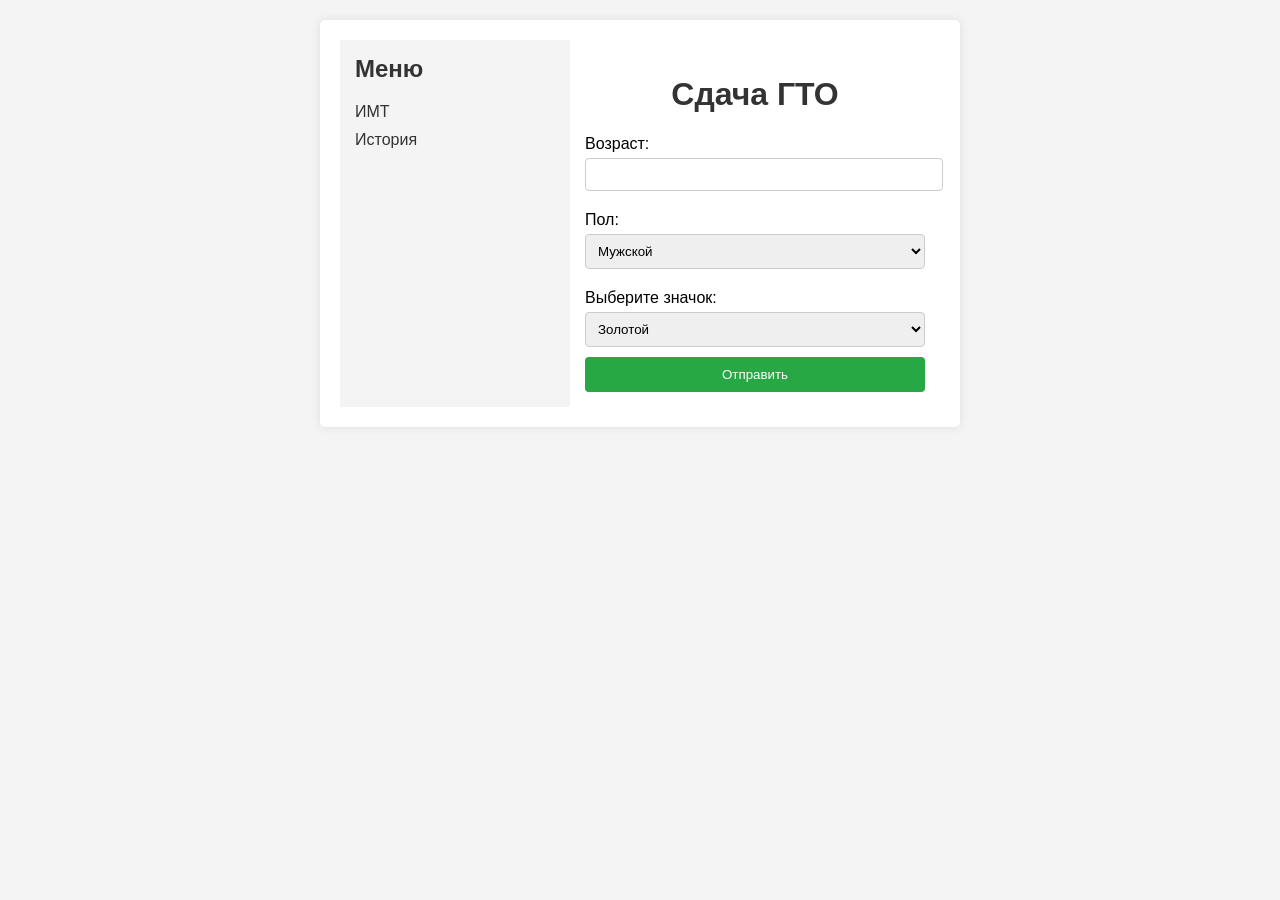
<file: Итог/Меню/index.html>
<!DOCTYPE html>
<html lang="ru">
  <head>
    <meta charset="UTF-8" />
    <meta name="viewport" content="width=device-width, initial-scale=1.0" />
    <title>Сдача ГТО</title>
    <link rel="stylesheet" href="style.css" />
  </head>
  <body>
    <div class="container">
      <nav class="sidebar">
        <h2>Меню</h2>
        <ul>
          </li>
          <li>
            <a
              href="/Users/abonent/Desktop/Работа/Преподавание/Репетиторство/Александр html/сайт по ГТО/сайт/ИМТ/in.html"
              >ИМТ</a
            >
          </li>
          <li>
            <a
              href="/Users/abonent/Desktop/Работа/Преподавание/Репетиторство/Александр html/сайт по ГТО/Итог проекта /Итог/История/istory.html"
              >История</a
            >
          </li>
        </ul>
      </nav>
      <main>
        <h1>Сдача ГТО</h1>
        <form id="gtoForm">
          <label for="age">Возраст:</label>
          <input type="text" id="age" required />

          <label for="gender">Пол:</label>
          <select id="gender" required>
            <option value="male">Мужской</option>
            <option value="female">Женский</option>
          </select>

          <label for="badge">Выберите значок:</label>
          <select id="badge" required>
            <option value="gold">Золотой</option>
            <option value="silver">Серебряный</option>
            <option value="bronze">Бронзовый</option>
          </select>

          <button type="submit">Отправить</button>
        </form>
        <div id="result" style="display: none">
          <h2>Нормы ГТО</h2>
          <table class="result-table" id="normsTable">
            <thead>
              <tr>
                <th>Упражнение</th>
                <th>Нормы</th>
                <th>Ваш результат</th>
              </tr>
            </thead>
            <tbody id="tableBody"></tbody>
          </table>
        </div>
      </main>
    </div>
    <p id="output"></p>
    <script src="script.js"></script>
  </body>
</html>
</file>
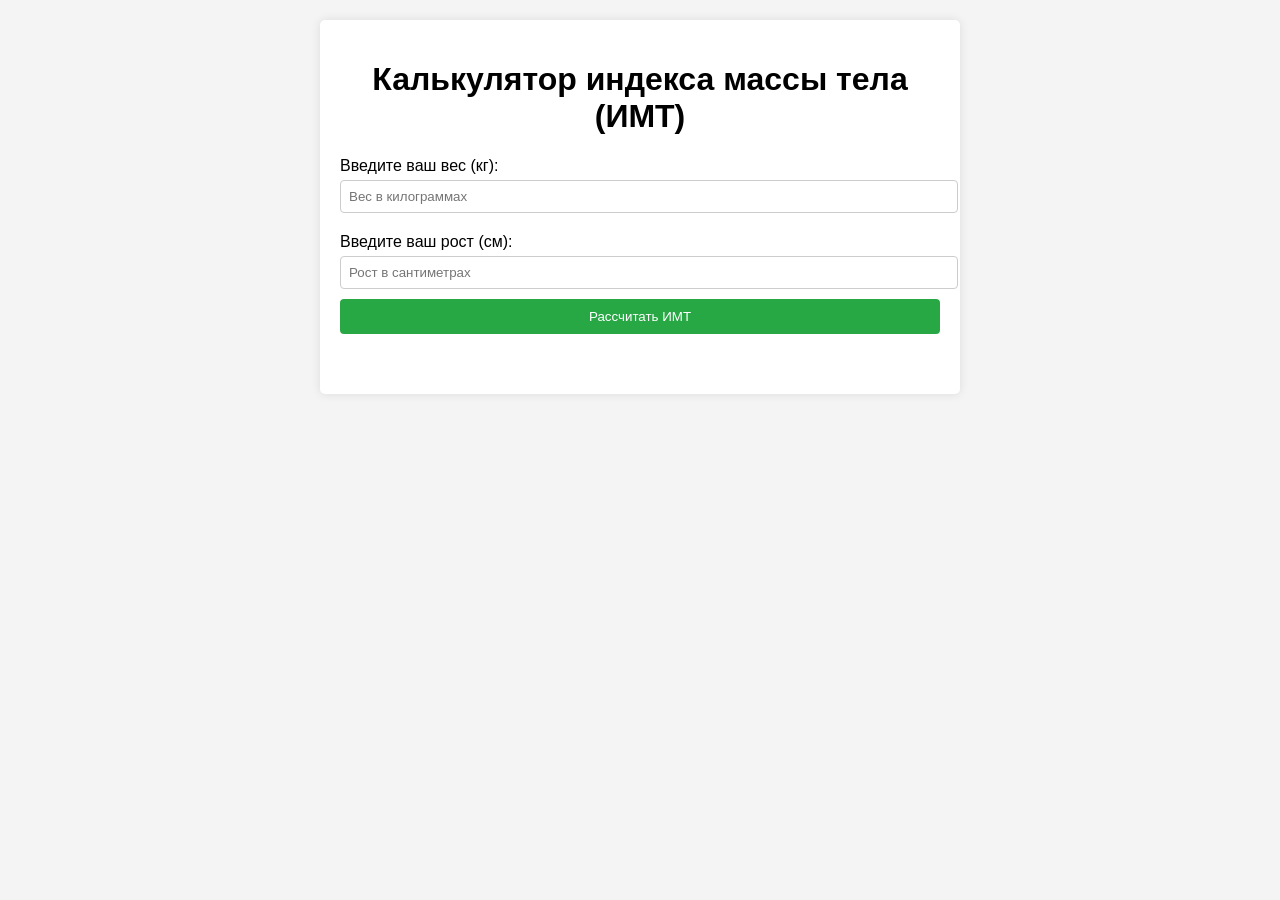
<file: Итог/ИМТ/in.html>
<!DOCTYPE html>
<html lang="ru">
  <head>
    <meta charset="UTF-8" />
    <meta name="viewport" content="width=device-width, initial-scale=1.0" />
    <title>Калькулятор индекса массы тела</title>
    <link rel="stylesheet" href="styles.css" />
  </head>
  <body>
    <div class="container">
      <h1>Калькулятор индекса массы тела (ИМТ)</h1>
      <label for="weight">Введите ваш вес (кг):</label>
      <input
        type="number"
        id="weight"
        placeholder="Вес в килограммах"
        required
      />

      <label for="height">Введите ваш рост (см):</label>
      <input
        type="number"
        id="height"
        placeholder="Рост в сантиметрах"
        required
      />

      <button onclick="calculateBMI()">Рассчитать ИМТ</button>

      <div id="result" class="result"></div>
    </div>

    <script src="skripts.js"></script>
  </body>
</html>
</file>
<file: Итог/Меню/style.css>
body {
  font-family: Arial, sans-serif;
  background-color: #f4f4f4;
  margin: 0;
  padding: 20px;
}
.container {
  max-width: 600px;
  margin: auto;
  background: white;
  padding: 20px;
  border-radius: 5px;
  box-shadow: 0 0 10px rgba(0, 0, 0, 0.1);
}
h1 {
  text-align: center;
}
label {
  display: block;
  margin: 10px 0 5px;
}
input[type="text"],
select {
  width: 100%;
  padding: 8px;
  margin-bottom: 10px;
  border: 1px solid #ccc;
  border-radius: 4px;
}
button {
  width: 100%;
  padding: 10px;
  background-color: #28a745;
  color: white;
  border: none;
  border-radius: 4px;
  cursor: pointer;
}
button:hover {
  background-color: #218838;
}
.result-table {
  margin-top: 20px;
  width: 100%;
  border-collapse: collapse;
}
.result-table th,
.result-table td {
  border: 1px solid #ccc;
  padding: 10px;
  text-align: center;
}
.result-table th {
  background-color: #f2f2f2;
}
.valid {
  background-color: #d4edda; /* Зеленый фон для успешного результата */
}
.invalid {
  background-color: #f8d7da; /* Красный фон для неуспешного результата */
}

body {
  font-family: Arial, sans-serif;
  margin: 0;
  display: flex;
}

.container {
  display: flex;
  width: 100%;
}

.sidebar {
  background-color: #f4f4f4;
  padding: 15px;
  width: 200px;
}

.sidebar h2 {
  margin-top: 0;
}

.sidebar ul {
  list-style-type: none;
  padding: 0;
}

.sidebar ul li {
  margin: 10px 0;
}

.sidebar ul li a {
  text-decoration: none;
  color: #333;
}

.sidebar ul li a:hover {
  text-decoration: underline;
}

main {
  flex-grow: 1;
  padding: 15px;
}

h1,
h2 {
  color: #333;
}
</file>
<file: Итог/ИМТ/styles.css>
body {
  font-family: Arial, sans-serif;
  background-color: #f4f4f4;
  margin: 0;
  padding: 20px;
}

.container {
  max-width: 600px;
  margin: auto;
  background: white;
  padding: 20px;
  border-radius: 5px;
  box-shadow: 0 0 10px rgba(0, 0, 0, 0.1);
}

h1 {
  text-align: center;
}

label {
  display: block;
  margin: 10px 0 5px;
}

input[type="number"],
select {
  width: 100%;
  padding: 8px;
  margin-bottom: 10px;
  border: 1px solid #ccc;
  border-radius: 4px;
}

button {
  width: 100%;
  padding: 10px;
  background-color: #28a745;
  color: white;
  border: none;
  border-radius: 4px;
  cursor: pointer;
}

button:hover {
  background-color: #218838;
}

.result {
  margin-top: 20px;
  padding: 10px;
  border-radius: 4px;
  text-align: center;
}
</file>
